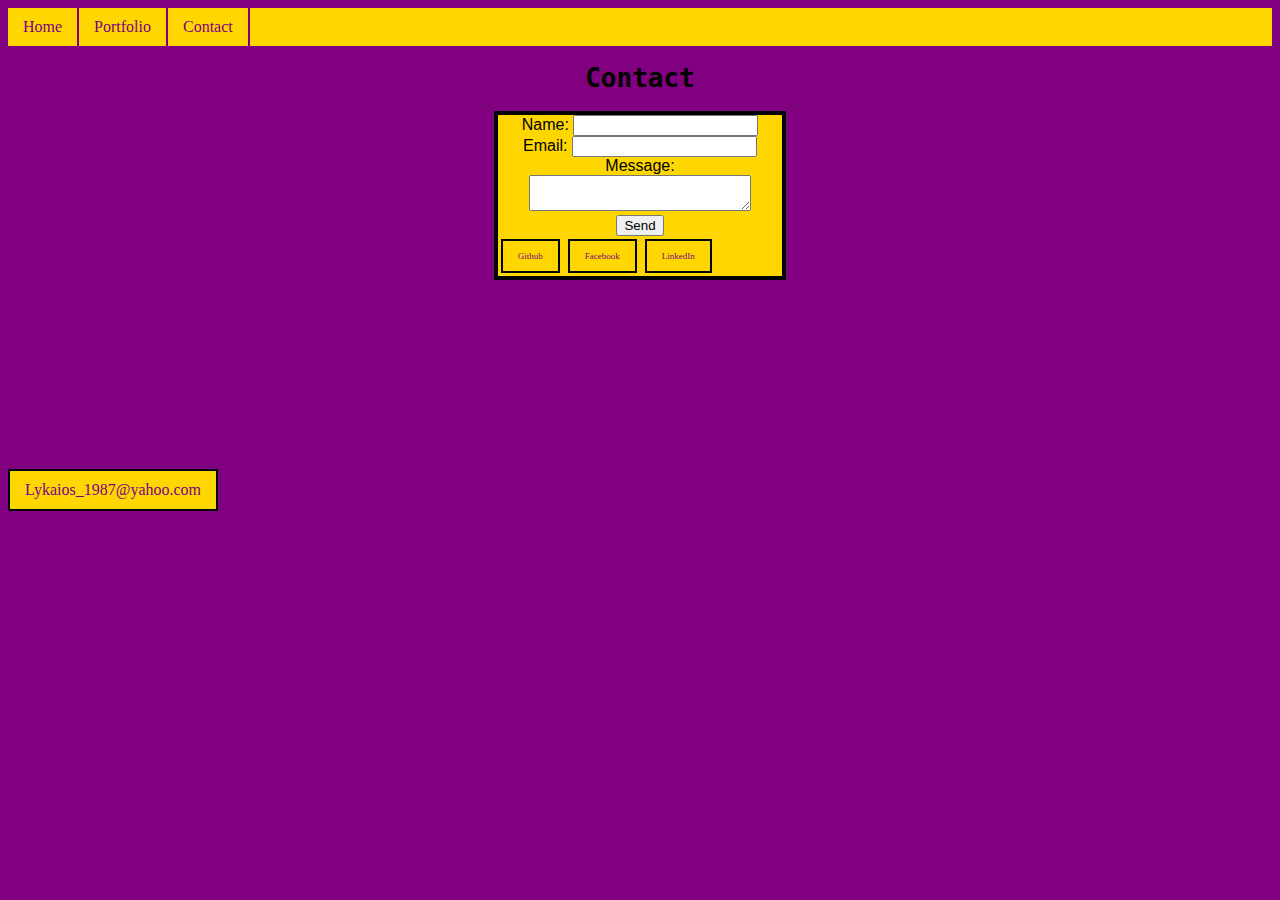
<file: Code Contact.html>
<!DOCTYPE html>
<html>
  <head>
    <meta charset="utf-8">
    <title>Stephen Michael Fusilier|Contact</title>
    <link rel="stylesheet" href="style.css">
  </head>
  <body>
  <header>
    <nav>
      <a href="index.html"> Home</a>
      <a href="portfolio.html">Portfolio</a>
      <a href="contact.html">Contact</a>
    </nav>
  </header>
      <h1>Contact</h1>
        <form action="https://formspree.io/Lykaios_1987@yahoo.com"
      method="POST">
            <div>
                
    Name:
            <input type="text" name="name"><br>
  Email: 
            <input type="email" name="_replyto"><br>
            <label for="Message">Message:</label><br>
        <textarea row="50" cols="25"></textarea><br>
                <input type="submit" value="Send">
                </div>
      
                
                    <table>
        <tr>
            <td>
                <a href="https://github.com/Lykaios13"> Github</a></td>
            <td>
                <a href="https://www.facebook.com/Lykaios13"> Facebook</a></td>
            <td>
                <a href="https://www.linkedin.com/in/stephen-michael-fusilier-32a5a4136/">LinkedIn</a></td>
        </tr>
    </table>
            </form>
        <a id="mail" href="mailto:Lykaios_1987@yahoo.com">Lykaios_1987@yahoo.com</a>
    </body>
</html>
</file>
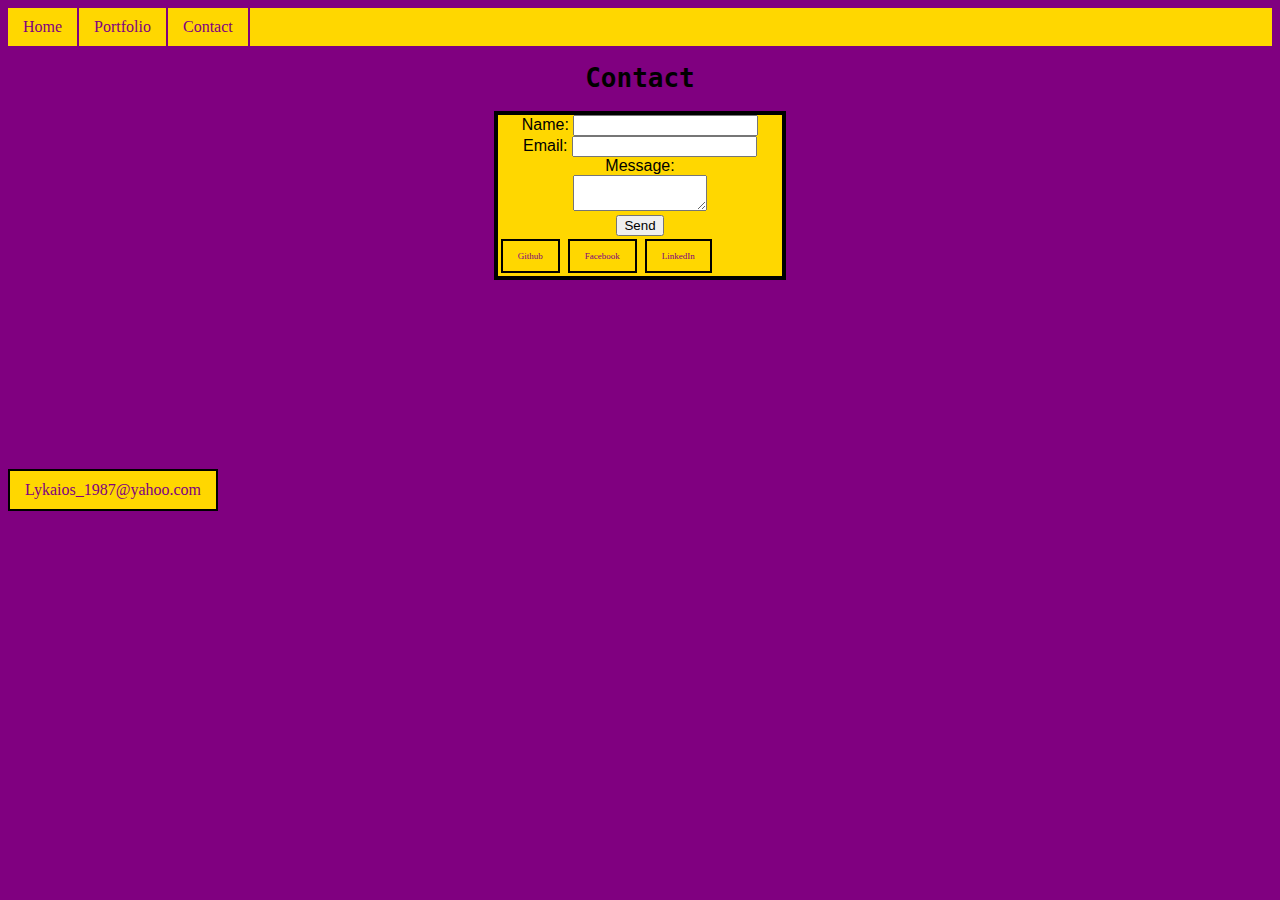
<file: contact.html>
<!DOCTYPE html>
<html>
  <head>
    <meta charset="utf-8">
    <title>Stephen Michael Fusilier|Contact</title>
    <link rel="stylesheet" href="https://lykaios13.github.io/InfiniteAlpha/style.css">
  </head>
  <body>
  <header>
    <nav>
      <a href="https://lykaios13.github.io/InfiniteAlpha/index.html"> Home</a>
      <a href="https://lykaios13.github.io/InfiniteAlpha/portfolio.html">Portfolio</a>
      <a href="https://lykaios13.github.io/InfiniteAlpha/contact.html">Contact</a>
    </nav>
  </header>
      <h1>Contact</h1>
        <form action="https://formspree.io/Lykaios_1987@yahoo.com"
      method="POST">
            <div>
                
    Name:
            <input type="text" name="name"><br>
  Email: 
            <input type="email" name="_replyto"><br>
            <label for="Message">Message:</label><br>
        <textarea row="30" cols="14"></textarea><br>
                <input type="submit" value="Send">
                </div>
      
                
                    <table>
        <tr>
            <td>
                <a href="https://github.com/Lykaios13"> Github</a></td>
            <td>
                <a href="https://www.facebook.com/Lykaios13"> Facebook</a></td>
            <td>
                <a href="https://www.linkedin.com/in/stephen-michael-fusilier-32a5a4136/">LinkedIn</a></td>
        </tr>
    </table>
            </form>
        <a id="mail" href="mailto:Lykaios_1987@yahoo.com">Lykaios_1987@yahoo.com</a>
    </body>
</html>
</file>
<file: style.css>
nav {  
    margin: 0;
    overflow: hidden;
    background-color: gold;
    text-align: center;
    
}

header {
    text-align: center;
}

a {
    float: left;
    display: block;
    color: purple;
    text-align: center;
    padding: 10px 15px;
    text-decoration: none;
    border-right: 2px solid purple;
    font-family: cursive;
}

#Image {   
    display: block;
    margin: auto;
    padding-bottom: 10px;
}

table a {
    border: 2px solid black;
    background-color: sienna;
    display: block;
}

a:hover {
    background-color: antiquewhite;
    color:purple;
}

body {
    background-color: purple;
    height: 100%;
}

h1 { 
    text-align: center;
    font-family: monospace}

footer {
    margin: 0;
    padding: 0;
    background-color: gold;
    text-align: center; 
    clear: both;  
    text-align: center; 
    position:fixed; 
    bottom:0; 
    width: 100%; 
}

footer nav{
    text-overflow: inherit;
}
   
form {
    width: 22.5% ;
    border:4px solid black;
    margin-left: auto;
    margin-right: auto;
    text-align: center;
    background-color: gold;
    font-family: sans-serif;
}

td{
    font-family: fantasy;
    font-size: 9px;
    padding-right: 5px;
}

table a {
    border: 2px solid black;
    background-color: gold;
}

#mail {
    border: 2px solid black;
    margin-top: 15%;
    background-color: gold;
}
</file>
